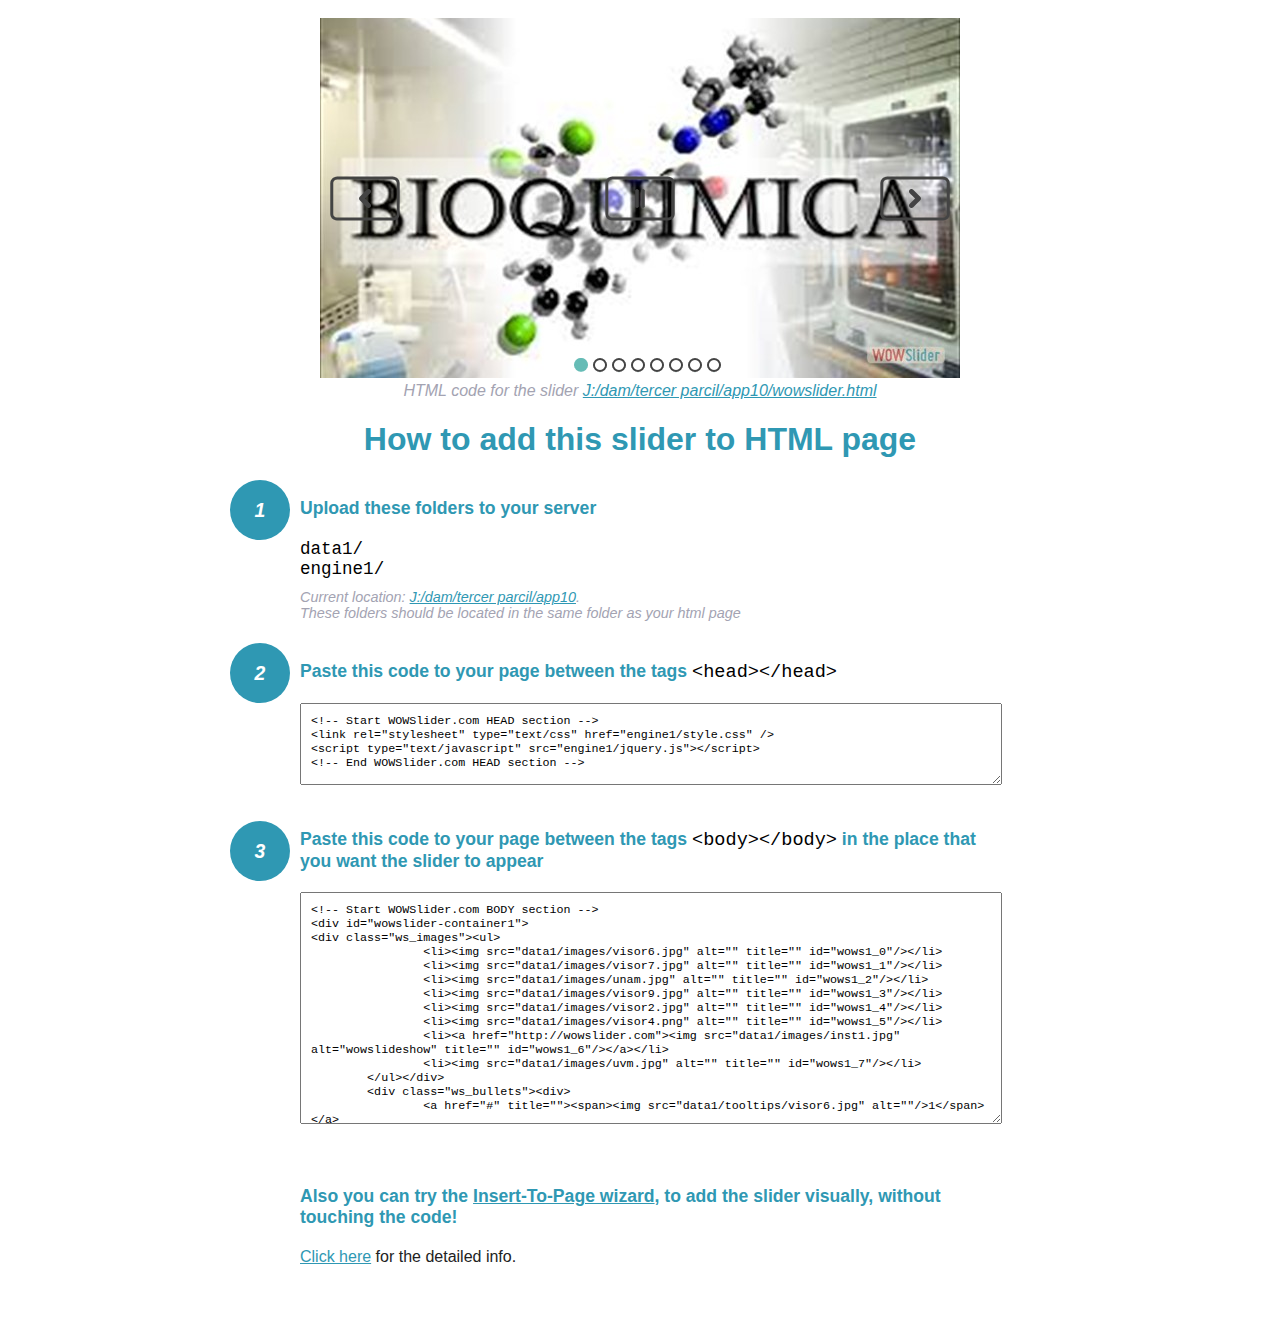
<file: wowslider-howto.html>
<!DOCTYPE html>
<html>
<head>
	<title>WOWSlider</title>
	<meta http-equiv="content-type" content="text/html; charset=utf-8" />
	<meta name="description" content="WOWSlider" />
	
	<!-- Start WOWSlider.com HEAD section --> <!-- add to the <head> of your page -->
	<link rel="stylesheet" type="text/css" href="engine1/style.css" />
	<script type="text/javascript" src="engine1/jquery.js"></script>
	<!-- End WOWSlider.com HEAD section -->


<style>
.instuction {
	font-family: sans-serif, Arial;
	display: block;
	margin: 0 auto;
	max-width: 820px;
	width: 100%;
	padding: 0 70px;
	color: #222;
	-webkit-box-sizing: border-box;
	-moz-box-sizing: border-box;
	box-sizing: border-box;
}
.instuction h1 img {
	max-width: 170px;
	vertical-align: middle;
	margin-bottom: 10px;
}
.instuction h1 {
	color: #2F98B3;
	text-align: center;
}
.instuction h2 {
	position: relative;
	font-size: 1.1em;
	color: #2F98B3;
	margin-bottom: 20px;
	margin-top: 40px;
}
.instuction h2 span.num {
	position: absolute;
	left: -70px;
	top: -18px;
	display: inline-block;
	vertical-align: middle;
	font-style: italic;
	font-size: 1.1em;
	width: 60px;
	height: 60px;
	line-height: 60px;
	text-align: center;
	background: #2F98B3;
	color: #fff;
	border-radius: 50%;
}
.instuction .mono {
	color: #000;
	font-family: monospace;
	font-size: 1.3em;
	font-weight: normal;
}
.instuction li.mono {
	font-size: 1.5em;
}

.instuction ul {
	font-size: 0.9em;
	margin-top: 0;
	padding-left: 0;
	list-style: none;
}
.instuction .note {
	color: #A3A3B2;
	font-style: italic;
	padding-top: 10px;
}
.instuction p.note {
	text-align: center;
	padding-top: 0;
	margin-top: 4px;
}
.instuction textarea {
	font-size: 0.9em;
	min-height: 60px;
	padding: 10px;
	margin: 0;
	overflow: auto;
	max-width: 100%;
	width: 100%;
}
.instuction a,
.instuction a:visited {
	color: #2F98B3;
}
</style>


</head>
<body style="margin:auto">

<br>

<!-- Start WOWSlider.com BODY section --> <!-- add to the <body> of your page -->
<div id="wowslider-container1">
<div class="ws_images"><ul>
		<li><img src="data1/images/visor6.jpg" alt="" title="" id="wows1_0"/></li>
		<li><img src="data1/images/visor7.jpg" alt="" title="" id="wows1_1"/></li>
		<li><img src="data1/images/unam.jpg" alt="" title="" id="wows1_2"/></li>
		<li><img src="data1/images/visor9.jpg" alt="" title="" id="wows1_3"/></li>
		<li><img src="data1/images/visor2.jpg" alt="" title="" id="wows1_4"/></li>
		<li><img src="data1/images/visor4.png" alt="" title="" id="wows1_5"/></li>
		<li><a href="http://wowslider.com"><img src="data1/images/inst1.jpg" alt="wowslideshow" title="" id="wows1_6"/></a></li>
		<li><img src="data1/images/uvm.jpg" alt="" title="" id="wows1_7"/></li>
	</ul></div>
	<div class="ws_bullets"><div>
		<a href="#" title=""><span><img src="data1/tooltips/visor6.jpg" alt=""/>1</span></a>
		<a href="#" title=""><span><img src="data1/tooltips/visor7.jpg" alt=""/>2</span></a>
		<a href="#" title=""><span><img src="data1/tooltips/unam.jpg" alt=""/>3</span></a>
		<a href="#" title=""><span><img src="data1/tooltips/visor9.jpg" alt=""/>4</span></a>
		<a href="#" title=""><span><img src="data1/tooltips/visor2.jpg" alt=""/>5</span></a>
		<a href="#" title=""><span><img src="data1/tooltips/visor4.png" alt=""/>6</span></a>
		<a href="#" title=""><span><img src="data1/tooltips/inst1.jpg" alt=""/>7</span></a>
		<a href="#" title=""><span><img src="data1/tooltips/uvm.jpg" alt=""/>8</span></a>
	</div></div><div class="ws_script" style="position:absolute;left:-99%"><a href="http://wowslider.net">http://wowslider.net/</a> by WOWSlider.com v8.7</div>
<div class="ws_shadow"></div>
</div>	
<script type="text/javascript" src="engine1/wowslider.js"></script>
<script type="text/javascript" src="engine1/script.js"></script>
<!-- End WOWSlider.com BODY section -->


<div class="instuction">
	<p class="note">HTML code for the slider <a href="file:///J:/dam/tercer parcil/app10/wowslider.html">J:/dam/tercer parcil/app10/wowslider.html</a></p>

	<h1>
		How to add this slider to HTML page
	</h1>

	<h2><span class="num">1</span> Upload these folders to your server</h2>
	<ul>
		<li class="mono">data1/</li>
		<li class="mono">engine1/</li>
		<li class="note">Current location: <a href="file:///J:/dam/tercer parcil/app10">J:/dam/tercer parcil/app10</a>. <br>These folders should be located in the same folder as your html page</li>
	</ul>

	<h2><span class="num">2</span> Paste this code to your page between the tags <span class="mono">&lt;head&gt;&lt;/head&gt;</span></h2>
	<textarea onclick="this.select()">&lt;!-- Start WOWSlider.com HEAD section --&gt;
&lt;link rel=&quot;stylesheet&quot; type=&quot;text/css&quot; href=&quot;engine1/style.css&quot; /&gt;
&lt;script type=&quot;text/javascript&quot; src=&quot;engine1/jquery.js&quot;&gt;&lt;/script&gt;
&lt;!-- End WOWSlider.com HEAD section --&gt;</textarea>


	<h2><span class="num" style="top: -8px;">3</span> Paste this code to your page between the tags <span class="mono">&lt;body&gt;&lt;/body&gt;</span> in the place that you want the slider to appear</h2>
	<textarea onclick="this.select()" rows="15">&lt;!-- Start WOWSlider.com BODY section --&gt;
&lt;div id=&quot;wowslider-container1&quot;&gt;
&lt;div class=&quot;ws_images&quot;&gt;&lt;ul&gt;
		&lt;li&gt;&lt;img src=&quot;data1/images/visor6.jpg&quot; alt=&quot;&quot; title=&quot;&quot; id=&quot;wows1_0&quot;/&gt;&lt;/li&gt;
		&lt;li&gt;&lt;img src=&quot;data1/images/visor7.jpg&quot; alt=&quot;&quot; title=&quot;&quot; id=&quot;wows1_1&quot;/&gt;&lt;/li&gt;
		&lt;li&gt;&lt;img src=&quot;data1/images/unam.jpg&quot; alt=&quot;&quot; title=&quot;&quot; id=&quot;wows1_2&quot;/&gt;&lt;/li&gt;
		&lt;li&gt;&lt;img src=&quot;data1/images/visor9.jpg&quot; alt=&quot;&quot; title=&quot;&quot; id=&quot;wows1_3&quot;/&gt;&lt;/li&gt;
		&lt;li&gt;&lt;img src=&quot;data1/images/visor2.jpg&quot; alt=&quot;&quot; title=&quot;&quot; id=&quot;wows1_4&quot;/&gt;&lt;/li&gt;
		&lt;li&gt;&lt;img src=&quot;data1/images/visor4.png&quot; alt=&quot;&quot; title=&quot;&quot; id=&quot;wows1_5&quot;/&gt;&lt;/li&gt;
		&lt;li&gt;&lt;a href=&quot;http://wowslider.com&quot;&gt;&lt;img src=&quot;data1/images/inst1.jpg&quot; alt=&quot;wowslideshow&quot; title=&quot;&quot; id=&quot;wows1_6&quot;/&gt;&lt;/a&gt;&lt;/li&gt;
		&lt;li&gt;&lt;img src=&quot;data1/images/uvm.jpg&quot; alt=&quot;&quot; title=&quot;&quot; id=&quot;wows1_7&quot;/&gt;&lt;/li&gt;
	&lt;/ul&gt;&lt;/div&gt;
	&lt;div class=&quot;ws_bullets&quot;&gt;&lt;div&gt;
		&lt;a href=&quot;#&quot; title=&quot;&quot;&gt;&lt;span&gt;&lt;img src=&quot;data1/tooltips/visor6.jpg&quot; alt=&quot;&quot;/&gt;1&lt;/span&gt;&lt;/a&gt;
		&lt;a href=&quot;#&quot; title=&quot;&quot;&gt;&lt;span&gt;&lt;img src=&quot;data1/tooltips/visor7.jpg&quot; alt=&quot;&quot;/&gt;2&lt;/span&gt;&lt;/a&gt;
		&lt;a href=&quot;#&quot; title=&quot;&quot;&gt;&lt;span&gt;&lt;img src=&quot;data1/tooltips/unam.jpg&quot; alt=&quot;&quot;/&gt;3&lt;/span&gt;&lt;/a&gt;
		&lt;a href=&quot;#&quot; title=&quot;&quot;&gt;&lt;span&gt;&lt;img src=&quot;data1/tooltips/visor9.jpg&quot; alt=&quot;&quot;/&gt;4&lt;/span&gt;&lt;/a&gt;
		&lt;a href=&quot;#&quot; title=&quot;&quot;&gt;&lt;span&gt;&lt;img src=&quot;data1/tooltips/visor2.jpg&quot; alt=&quot;&quot;/&gt;5&lt;/span&gt;&lt;/a&gt;
		&lt;a href=&quot;#&quot; title=&quot;&quot;&gt;&lt;span&gt;&lt;img src=&quot;data1/tooltips/visor4.png&quot; alt=&quot;&quot;/&gt;6&lt;/span&gt;&lt;/a&gt;
		&lt;a href=&quot;#&quot; title=&quot;&quot;&gt;&lt;span&gt;&lt;img src=&quot;data1/tooltips/inst1.jpg&quot; alt=&quot;&quot;/&gt;7&lt;/span&gt;&lt;/a&gt;
		&lt;a href=&quot;#&quot; title=&quot;&quot;&gt;&lt;span&gt;&lt;img src=&quot;data1/tooltips/uvm.jpg&quot; alt=&quot;&quot;/&gt;8&lt;/span&gt;&lt;/a&gt;
	&lt;/div&gt;&lt;/div&gt;&lt;div class=&quot;ws_script&quot; style=&quot;position:absolute;left:-99%&quot;&gt;&lt;a href=&quot;http://wowslider.net&quot;&gt;http://wowslider.net/&lt;/a&gt; by WOWSlider.com v8.7&lt;/div&gt;
&lt;div class=&quot;ws_shadow&quot;&gt;&lt;/div&gt;
&lt;/div&gt;	
&lt;script type=&quot;text/javascript&quot; src=&quot;engine1/wowslider.js&quot;&gt;&lt;/script&gt;
&lt;script type=&quot;text/javascript&quot; src=&quot;engine1/script.js&quot;&gt;&lt;/script&gt;
&lt;!-- End WOWSlider.com BODY section --&gt;</textarea>

<br><br>
<h2>Also you can try the <a href="http://wowslider.com/help/add-wowslider-to-page-2.html" target="_blank">Insert-To-Page wizard</a>, to add the slider visually, without touching the code!</h2>
<p>
	<a href="http://wowslider.com/help/add-wowslider-to-page-2.html" target="_blank">Click here</a> for the detailed info.
</p>
</div>

<br><br>
</body>
</html>
</file>
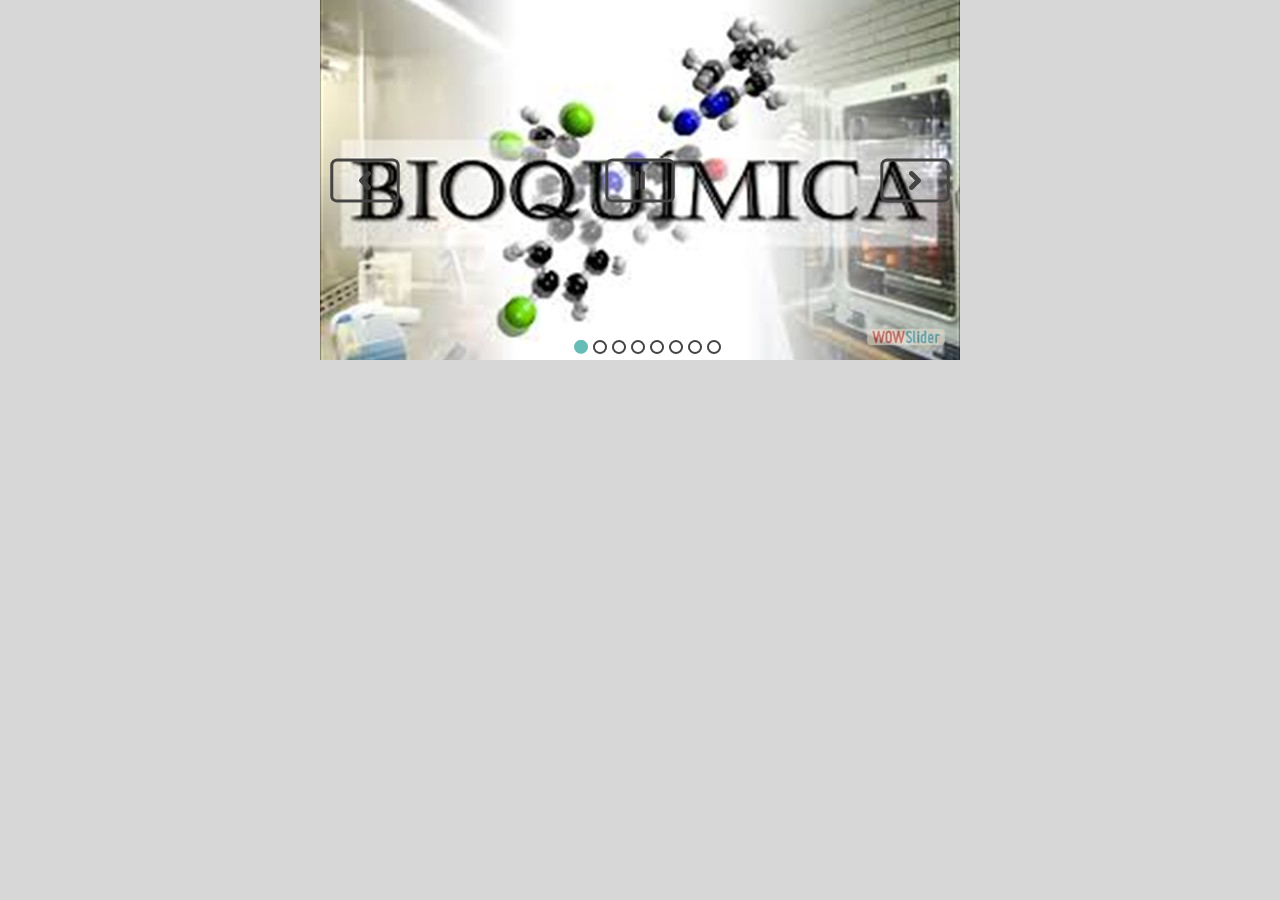
<file: wowslider.html>
<!DOCTYPE html>
<html>
<head>
	<title>Visor1</title>
	<meta http-equiv="content-type" content="text/html; charset=utf-8" />
	<meta name="description" content="Made with WOW Slider - Create beautiful, responsive image sliders in a few clicks. Awesome skins and animations. Http://wowslider.net/" />
	
	<!-- Start WOWSlider.com HEAD section --> <!-- add to the <head> of your page -->
	<link rel="stylesheet" type="text/css" href="engine1/style.css" />
	<script type="text/javascript" src="engine1/jquery.js"></script>
	<!-- End WOWSlider.com HEAD section -->

</head>
<body style="background-color:#d7d7d7;margin:auto">
	
	<!-- Start WOWSlider.com BODY section --> <!-- add to the <body> of your page -->
	<div id="wowslider-container1">
	<div class="ws_images"><ul>
		<li><img src="data1/images/visor6.jpg" alt="" title="" id="wows1_0"/></li>
		<li><img src="data1/images/visor7.jpg" alt="" title="" id="wows1_1"/></li>
		<li><img src="data1/images/unam.jpg" alt="" title="" id="wows1_2"/></li>
		<li><img src="data1/images/visor9.jpg" alt="" title="" id="wows1_3"/></li>
		<li><img src="data1/images/visor2.jpg" alt="" title="" id="wows1_4"/></li>
		<li><img src="data1/images/visor4.png" alt="" title="" id="wows1_5"/></li>
		<li><a href="http://wowslider.com"><img src="data1/images/inst1.jpg" alt="wowslideshow" title="" id="wows1_6"/></a></li>
		<li><img src="data1/images/uvm.jpg" alt="" title="" id="wows1_7"/></li>
	</ul></div>
	<div class="ws_bullets"><div>
		<a href="#" title=""><span><img src="data1/tooltips/visor6.jpg" alt=""/>1</span></a>
		<a href="#" title=""><span><img src="data1/tooltips/visor7.jpg" alt=""/>2</span></a>
		<a href="#" title=""><span><img src="data1/tooltips/unam.jpg" alt=""/>3</span></a>
		<a href="#" title=""><span><img src="data1/tooltips/visor9.jpg" alt=""/>4</span></a>
		<a href="#" title=""><span><img src="data1/tooltips/visor2.jpg" alt=""/>5</span></a>
		<a href="#" title=""><span><img src="data1/tooltips/visor4.png" alt=""/>6</span></a>
		<a href="#" title=""><span><img src="data1/tooltips/inst1.jpg" alt=""/>7</span></a>
		<a href="#" title=""><span><img src="data1/tooltips/uvm.jpg" alt=""/>8</span></a>
	</div></div><div class="ws_script" style="position:absolute;left:-99%"><a href="http://wowslider.net">http://wowslider.net/</a> by WOWSlider.com v8.7</div>
	<div class="ws_shadow"></div>
	</div>	
	<script type="text/javascript" src="engine1/wowslider.js"></script>
	<script type="text/javascript" src="engine1/script.js"></script>
	<!-- End WOWSlider.com BODY section -->

</body>
</html>
</file>
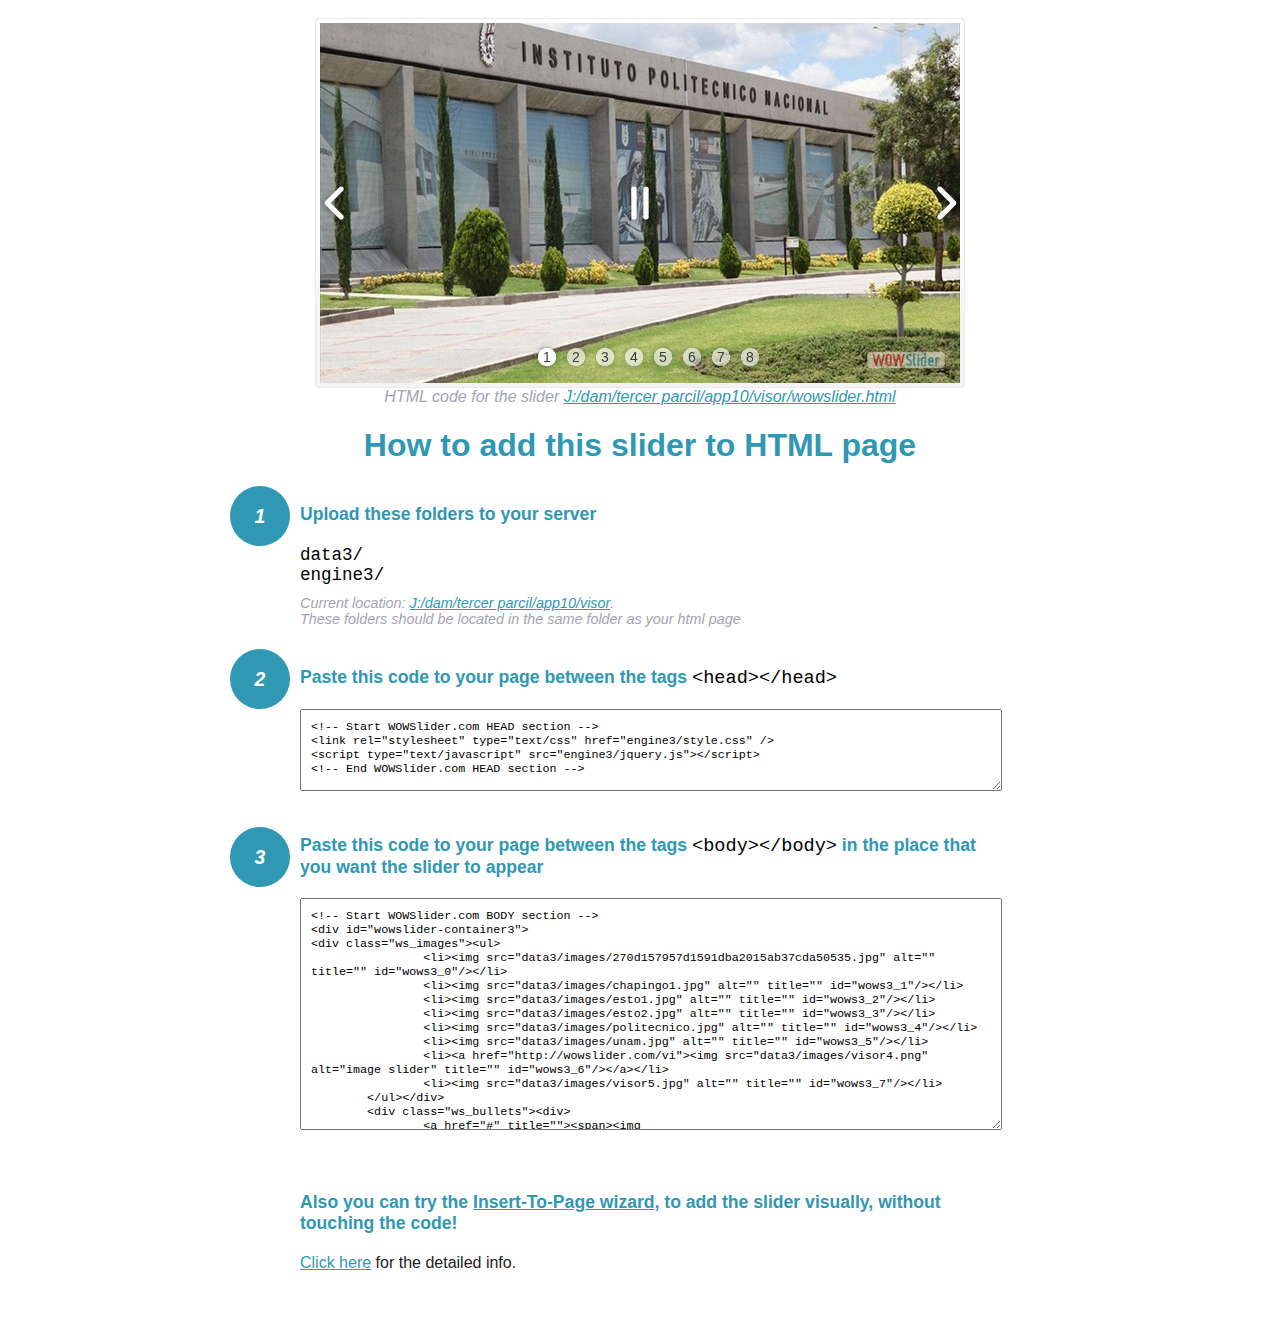
<file: visor/wowslider-howto.html>
<!DOCTYPE html>
<html>
<head>
	<title>WOWSlider</title>
	<meta http-equiv="content-type" content="text/html; charset=utf-8" />
	<meta name="description" content="WOWSlider" />
	
	<!-- Start WOWSlider.com HEAD section --> <!-- add to the <head> of your page -->
	<link rel="stylesheet" type="text/css" href="engine3/style.css" />
	<script type="text/javascript" src="engine3/jquery.js"></script>
	<!-- End WOWSlider.com HEAD section -->


<style>
.instuction {
	font-family: sans-serif, Arial;
	display: block;
	margin: 0 auto;
	max-width: 820px;
	width: 100%;
	padding: 0 70px;
	color: #222;
	-webkit-box-sizing: border-box;
	-moz-box-sizing: border-box;
	box-sizing: border-box;
}
.instuction h1 img {
	max-width: 170px;
	vertical-align: middle;
	margin-bottom: 10px;
}
.instuction h1 {
	color: #2F98B3;
	text-align: center;
}
.instuction h2 {
	position: relative;
	font-size: 1.1em;
	color: #2F98B3;
	margin-bottom: 20px;
	margin-top: 40px;
}
.instuction h2 span.num {
	position: absolute;
	left: -70px;
	top: -18px;
	display: inline-block;
	vertical-align: middle;
	font-style: italic;
	font-size: 1.1em;
	width: 60px;
	height: 60px;
	line-height: 60px;
	text-align: center;
	background: #2F98B3;
	color: #fff;
	border-radius: 50%;
}
.instuction .mono {
	color: #000;
	font-family: monospace;
	font-size: 1.3em;
	font-weight: normal;
}
.instuction li.mono {
	font-size: 1.5em;
}

.instuction ul {
	font-size: 0.9em;
	margin-top: 0;
	padding-left: 0;
	list-style: none;
}
.instuction .note {
	color: #A3A3B2;
	font-style: italic;
	padding-top: 10px;
}
.instuction p.note {
	text-align: center;
	padding-top: 0;
	margin-top: 4px;
}
.instuction textarea {
	font-size: 0.9em;
	min-height: 60px;
	padding: 10px;
	margin: 0;
	overflow: auto;
	max-width: 100%;
	width: 100%;
}
.instuction a,
.instuction a:visited {
	color: #2F98B3;
}
</style>


</head>
<body style="margin:auto">

<br>

<!-- Start WOWSlider.com BODY section --> <!-- add to the <body> of your page -->
<div id="wowslider-container3">
<div class="ws_images"><ul>
		<li><img src="data3/images/270d157957d1591dba2015ab37cda50535.jpg" alt="" title="" id="wows3_0"/></li>
		<li><img src="data3/images/chapingo1.jpg" alt="" title="" id="wows3_1"/></li>
		<li><img src="data3/images/esto1.jpg" alt="" title="" id="wows3_2"/></li>
		<li><img src="data3/images/esto2.jpg" alt="" title="" id="wows3_3"/></li>
		<li><img src="data3/images/politecnico.jpg" alt="" title="" id="wows3_4"/></li>
		<li><img src="data3/images/unam.jpg" alt="" title="" id="wows3_5"/></li>
		<li><a href="http://wowslider.com/vi"><img src="data3/images/visor4.png" alt="image slider" title="" id="wows3_6"/></a></li>
		<li><img src="data3/images/visor5.jpg" alt="" title="" id="wows3_7"/></li>
	</ul></div>
	<div class="ws_bullets"><div>
		<a href="#" title=""><span><img src="data3/tooltips/270d157957d1591dba2015ab37cda50535.jpg" alt=""/>1</span></a>
		<a href="#" title=""><span><img src="data3/tooltips/chapingo1.jpg" alt=""/>2</span></a>
		<a href="#" title=""><span><img src="data3/tooltips/esto1.jpg" alt=""/>3</span></a>
		<a href="#" title=""><span><img src="data3/tooltips/esto2.jpg" alt=""/>4</span></a>
		<a href="#" title=""><span><img src="data3/tooltips/politecnico.jpg" alt=""/>5</span></a>
		<a href="#" title=""><span><img src="data3/tooltips/unam.jpg" alt=""/>6</span></a>
		<a href="#" title=""><span><img src="data3/tooltips/visor4.png" alt=""/>7</span></a>
		<a href="#" title=""><span><img src="data3/tooltips/visor5.jpg" alt=""/>8</span></a>
	</div></div><div class="ws_script" style="position:absolute;left:-99%"><a href="http://wowslider.com/vi">cssslider</a> by WOWSlider.com v8.7</div>
<div class="ws_shadow"></div>
</div>	
<script type="text/javascript" src="engine3/wowslider.js"></script>
<script type="text/javascript" src="engine3/script.js"></script>
<!-- End WOWSlider.com BODY section -->


<div class="instuction">
	<p class="note">HTML code for the slider <a href="file:///J:/dam/tercer parcil/app10/visor/wowslider.html">J:/dam/tercer parcil/app10/visor/wowslider.html</a></p>

	<h1>
		How to add this slider to HTML page
	</h1>

	<h2><span class="num">1</span> Upload these folders to your server</h2>
	<ul>
		<li class="mono">data3/</li>
		<li class="mono">engine3/</li>
		<li class="note">Current location: <a href="file:///J:/dam/tercer parcil/app10/visor">J:/dam/tercer parcil/app10/visor</a>. <br>These folders should be located in the same folder as your html page</li>
	</ul>

	<h2><span class="num">2</span> Paste this code to your page between the tags <span class="mono">&lt;head&gt;&lt;/head&gt;</span></h2>
	<textarea onclick="this.select()">&lt;!-- Start WOWSlider.com HEAD section --&gt;
&lt;link rel=&quot;stylesheet&quot; type=&quot;text/css&quot; href=&quot;engine3/style.css&quot; /&gt;
&lt;script type=&quot;text/javascript&quot; src=&quot;engine3/jquery.js&quot;&gt;&lt;/script&gt;
&lt;!-- End WOWSlider.com HEAD section --&gt;</textarea>


	<h2><span class="num" style="top: -8px;">3</span> Paste this code to your page between the tags <span class="mono">&lt;body&gt;&lt;/body&gt;</span> in the place that you want the slider to appear</h2>
	<textarea onclick="this.select()" rows="15">&lt;!-- Start WOWSlider.com BODY section --&gt;
&lt;div id=&quot;wowslider-container3&quot;&gt;
&lt;div class=&quot;ws_images&quot;&gt;&lt;ul&gt;
		&lt;li&gt;&lt;img src=&quot;data3/images/270d157957d1591dba2015ab37cda50535.jpg&quot; alt=&quot;&quot; title=&quot;&quot; id=&quot;wows3_0&quot;/&gt;&lt;/li&gt;
		&lt;li&gt;&lt;img src=&quot;data3/images/chapingo1.jpg&quot; alt=&quot;&quot; title=&quot;&quot; id=&quot;wows3_1&quot;/&gt;&lt;/li&gt;
		&lt;li&gt;&lt;img src=&quot;data3/images/esto1.jpg&quot; alt=&quot;&quot; title=&quot;&quot; id=&quot;wows3_2&quot;/&gt;&lt;/li&gt;
		&lt;li&gt;&lt;img src=&quot;data3/images/esto2.jpg&quot; alt=&quot;&quot; title=&quot;&quot; id=&quot;wows3_3&quot;/&gt;&lt;/li&gt;
		&lt;li&gt;&lt;img src=&quot;data3/images/politecnico.jpg&quot; alt=&quot;&quot; title=&quot;&quot; id=&quot;wows3_4&quot;/&gt;&lt;/li&gt;
		&lt;li&gt;&lt;img src=&quot;data3/images/unam.jpg&quot; alt=&quot;&quot; title=&quot;&quot; id=&quot;wows3_5&quot;/&gt;&lt;/li&gt;
		&lt;li&gt;&lt;a href=&quot;http://wowslider.com/vi&quot;&gt;&lt;img src=&quot;data3/images/visor4.png&quot; alt=&quot;image slider&quot; title=&quot;&quot; id=&quot;wows3_6&quot;/&gt;&lt;/a&gt;&lt;/li&gt;
		&lt;li&gt;&lt;img src=&quot;data3/images/visor5.jpg&quot; alt=&quot;&quot; title=&quot;&quot; id=&quot;wows3_7&quot;/&gt;&lt;/li&gt;
	&lt;/ul&gt;&lt;/div&gt;
	&lt;div class=&quot;ws_bullets&quot;&gt;&lt;div&gt;
		&lt;a href=&quot;#&quot; title=&quot;&quot;&gt;&lt;span&gt;&lt;img src=&quot;data3/tooltips/270d157957d1591dba2015ab37cda50535.jpg&quot; alt=&quot;&quot;/&gt;1&lt;/span&gt;&lt;/a&gt;
		&lt;a href=&quot;#&quot; title=&quot;&quot;&gt;&lt;span&gt;&lt;img src=&quot;data3/tooltips/chapingo1.jpg&quot; alt=&quot;&quot;/&gt;2&lt;/span&gt;&lt;/a&gt;
		&lt;a href=&quot;#&quot; title=&quot;&quot;&gt;&lt;span&gt;&lt;img src=&quot;data3/tooltips/esto1.jpg&quot; alt=&quot;&quot;/&gt;3&lt;/span&gt;&lt;/a&gt;
		&lt;a href=&quot;#&quot; title=&quot;&quot;&gt;&lt;span&gt;&lt;img src=&quot;data3/tooltips/esto2.jpg&quot; alt=&quot;&quot;/&gt;4&lt;/span&gt;&lt;/a&gt;
		&lt;a href=&quot;#&quot; title=&quot;&quot;&gt;&lt;span&gt;&lt;img src=&quot;data3/tooltips/politecnico.jpg&quot; alt=&quot;&quot;/&gt;5&lt;/span&gt;&lt;/a&gt;
		&lt;a href=&quot;#&quot; title=&quot;&quot;&gt;&lt;span&gt;&lt;img src=&quot;data3/tooltips/unam.jpg&quot; alt=&quot;&quot;/&gt;6&lt;/span&gt;&lt;/a&gt;
		&lt;a href=&quot;#&quot; title=&quot;&quot;&gt;&lt;span&gt;&lt;img src=&quot;data3/tooltips/visor4.png&quot; alt=&quot;&quot;/&gt;7&lt;/span&gt;&lt;/a&gt;
		&lt;a href=&quot;#&quot; title=&quot;&quot;&gt;&lt;span&gt;&lt;img src=&quot;data3/tooltips/visor5.jpg&quot; alt=&quot;&quot;/&gt;8&lt;/span&gt;&lt;/a&gt;
	&lt;/div&gt;&lt;/div&gt;&lt;div class=&quot;ws_script&quot; style=&quot;position:absolute;left:-99%&quot;&gt;&lt;a href=&quot;http://wowslider.com/vi&quot;&gt;cssslider&lt;/a&gt; by WOWSlider.com v8.7&lt;/div&gt;
&lt;div class=&quot;ws_shadow&quot;&gt;&lt;/div&gt;
&lt;/div&gt;	
&lt;script type=&quot;text/javascript&quot; src=&quot;engine3/wowslider.js&quot;&gt;&lt;/script&gt;
&lt;script type=&quot;text/javascript&quot; src=&quot;engine3/script.js&quot;&gt;&lt;/script&gt;
&lt;!-- End WOWSlider.com BODY section --&gt;</textarea>

<br><br>
<h2>Also you can try the <a href="http://wowslider.com/help/add-wowslider-to-page-2.html" target="_blank">Insert-To-Page wizard</a>, to add the slider visually, without touching the code!</h2>
<p>
	<a href="http://wowslider.com/help/add-wowslider-to-page-2.html" target="_blank">Click here</a> for the detailed info.
</p>
</div>

<br><br>
</body>
</html>
</file>
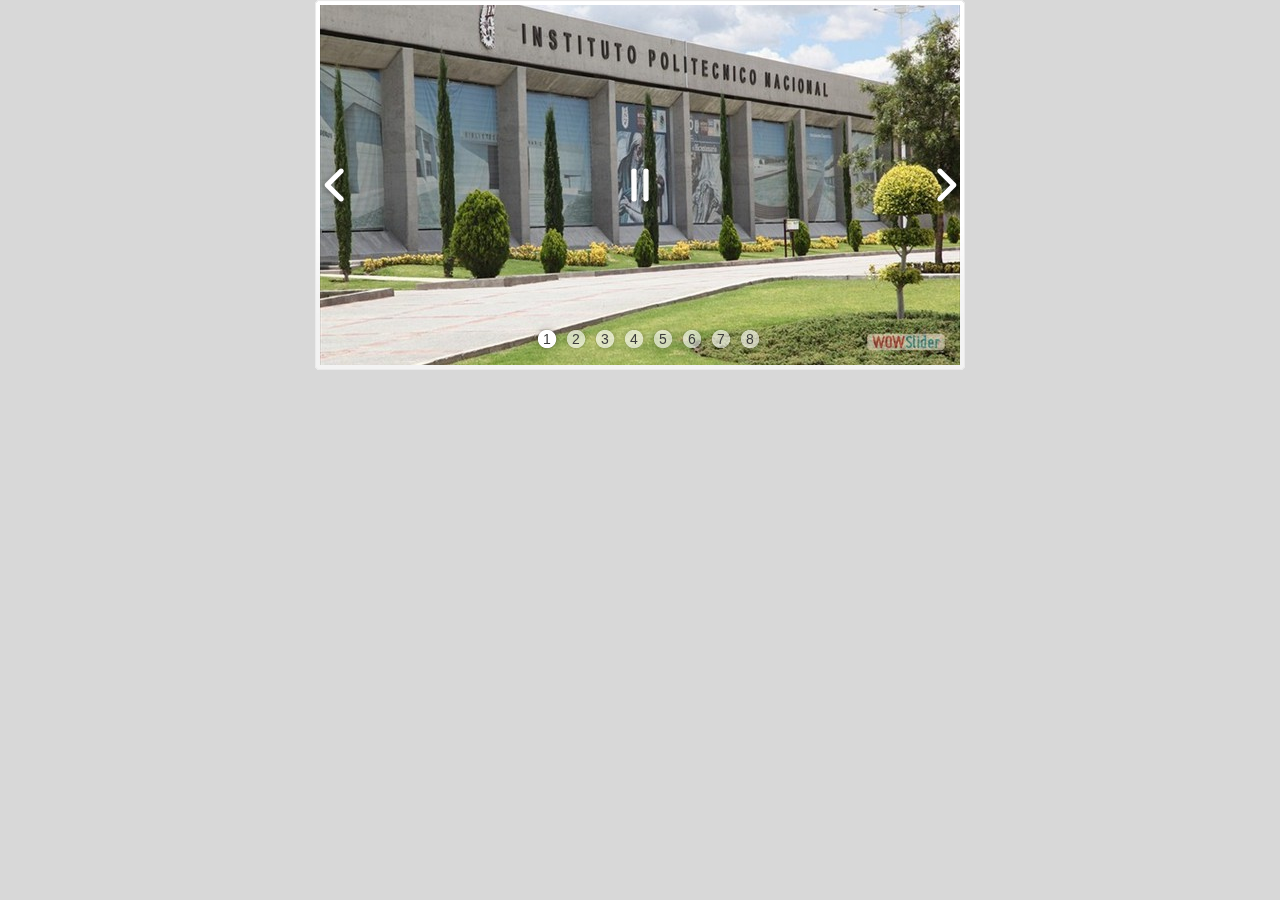
<file: visor/wowslider.html>
<!DOCTYPE html>
<html>
<head>
	<title>Visor3</title>
	<meta http-equiv="content-type" content="text/html; charset=utf-8" />
	<meta name="description" content="Made with WOW Slider - Create beautiful, responsive image sliders in a few clicks. Awesome skins and animations. Cssslider" />
	
	<!-- Start WOWSlider.com HEAD section --> <!-- add to the <head> of your page -->
	<link rel="stylesheet" type="text/css" href="engine3/style.css" />
	<script type="text/javascript" src="engine3/jquery.js"></script>
	<!-- End WOWSlider.com HEAD section -->

</head>
<body style="background-color:#d8d8d8;margin:auto">
	
	<!-- Start WOWSlider.com BODY section --> <!-- add to the <body> of your page -->
	<div id="wowslider-container3">
	<div class="ws_images"><ul>
		<li><img src="data3/images/270d157957d1591dba2015ab37cda50535.jpg" alt="" title="" id="wows3_0"/></li>
		<li><img src="data3/images/chapingo1.jpg" alt="" title="" id="wows3_1"/></li>
		<li><img src="data3/images/esto1.jpg" alt="" title="" id="wows3_2"/></li>
		<li><img src="data3/images/esto2.jpg" alt="" title="" id="wows3_3"/></li>
		<li><img src="data3/images/politecnico.jpg" alt="" title="" id="wows3_4"/></li>
		<li><img src="data3/images/unam.jpg" alt="" title="" id="wows3_5"/></li>
		<li><a href="http://wowslider.com/vi"><img src="data3/images/visor4.png" alt="image slider" title="" id="wows3_6"/></a></li>
		<li><img src="data3/images/visor5.jpg" alt="" title="" id="wows3_7"/></li>
	</ul></div>
	<div class="ws_bullets"><div>
		<a href="#" title=""><span><img src="data3/tooltips/270d157957d1591dba2015ab37cda50535.jpg" alt=""/>1</span></a>
		<a href="#" title=""><span><img src="data3/tooltips/chapingo1.jpg" alt=""/>2</span></a>
		<a href="#" title=""><span><img src="data3/tooltips/esto1.jpg" alt=""/>3</span></a>
		<a href="#" title=""><span><img src="data3/tooltips/esto2.jpg" alt=""/>4</span></a>
		<a href="#" title=""><span><img src="data3/tooltips/politecnico.jpg" alt=""/>5</span></a>
		<a href="#" title=""><span><img src="data3/tooltips/unam.jpg" alt=""/>6</span></a>
		<a href="#" title=""><span><img src="data3/tooltips/visor4.png" alt=""/>7</span></a>
		<a href="#" title=""><span><img src="data3/tooltips/visor5.jpg" alt=""/>8</span></a>
	</div></div><div class="ws_script" style="position:absolute;left:-99%"><a href="http://wowslider.com/vi">cssslider</a> by WOWSlider.com v8.7</div>
	<div class="ws_shadow"></div>
	</div>	
	<script type="text/javascript" src="engine3/wowslider.js"></script>
	<script type="text/javascript" src="engine3/script.js"></script>
	<!-- End WOWSlider.com BODY section -->

</body>
</html>
</file>
<file: engine1/style.css>
/*
 *	generated by WOW Slider 8.7
 *	template Contour
 */
@import url(https://fonts.googleapis.com/css?family=Archivo+Narrow&subset=latin,latin-ext);
#wowslider-container1 { 
	display: table;
	zoom: 1; 
	position: relative;
	width: 100%;
	max-width: 640px;
	max-height:360px;
	margin:0px auto 0px;
	z-index:90;
	text-align:left; /* reset align=center */
	font-size: 10px;
	text-shadow: none; /* fix some user styles */

	/* reset box-sizing (to boostrap friendly) */
	-webkit-box-sizing: content-box;
	-moz-box-sizing: content-box;
	box-sizing: content-box; 
}
* html #wowslider-container1{ width:640px }
#wowslider-container1 .ws_images ul{
	position:relative;
	width: 10000%; 
	height:100%;
	left:0;
	list-style:none;
	margin:0;
	padding:0;
	border-spacing:0;
	overflow: visible;
	/*table-layout:fixed;*/
}
#wowslider-container1 .ws_images ul li{
	position: relative;
	width:1%;
	height:100%;
	line-height:0; /*opera*/
	overflow: hidden;
	float:left;
	/*font-size:0;*/
	padding:0 0 0 0 !important;
	margin:0 0 0 0 !important;
}

#wowslider-container1 .ws_images{
	position: relative;
	left:0;
	top:0;
	height:100%;
	max-height:360px;
	max-width: 640px;
	vertical-align: top;
	border:none;
	overflow: hidden;
}
#wowslider-container1 .ws_images ul a{
	width:100%;
	height:100%;
	max-height:360px;
	display:block;
	color:transparent;
}
#wowslider-container1 img{
	max-width: none !important;
}
#wowslider-container1 .ws_images .ws_list img,
#wowslider-container1 .ws_images > div > img{
	width:100%;
	border:none 0;
	max-width: none;
	padding:0;
	margin:0;
}
#wowslider-container1 .ws_images > div > img {
	max-height:360px;
}

#wowslider-container1 .ws_images iframe {
	position: absolute;
	z-index: -1;
}

#wowslider-container1 .ws-title > div {
	display: inline-block !important;
}

#wowslider-container1 a{ 
	text-decoration: none; 
	outline: none; 
	border: none; 
}

#wowslider-container1  .ws_bullets { 
	float: left;
	position:absolute;
	z-index:70;
}
#wowslider-container1  .ws_bullets div{
	position:relative;
	float:left;
	font-size: 0px;
}
/* compatibility with Joomla styles */
#wowslider-container1  .ws_bullets a {
	line-height: 0;
}

#wowslider-container1  .ws_script{
	display:none;
}
#wowslider-container1 sound, 
#wowslider-container1 object{
	position:absolute;
}

/* prevent some of users reset styles */
#wowslider-container1 .ws_effect {
	position: static;
	width: 100%;
	height: 100%;
}

#wowslider-container1 .ws_photoItem {
	border: 2em solid #fff;
	margin-left: -2em;
	margin-top: -2em;
}
#wowslider-container1 .ws_cube_side {
	background: #A6A5A9;
}


#wowslider-container1.ws_gestures {
	cursor: -webkit-grab;
	cursor: -moz-grab;
	cursor: url("[data-uri]"), move;
}
#wowslider-container1.ws_gestures.ws_grabbing {
	cursor: -webkit-grabbing;
	cursor: -moz-grabbing;
	cursor: url("[data-uri]"), move;
}

/* hide controls when video start play */
#wowslider-container1.ws_video_playing .ws_bullets,
#wowslider-container1.ws_video_playing .ws_fullscreen,
#wowslider-container1.ws_video_playing .ws_next,
#wowslider-container1.ws_video_playing .ws_prev {
	display: none;
}


/* youtube/vimeo buttons */
#wowslider-container1 .ws_video_btn {
	position: absolute;
	display: none;
	cursor: pointer;
	top: 0;
	left: 0;
	width: 100%;
	height: 100%;
	z-index: 55;
}
#wowslider-container1 .ws_video_btn.ws_youtube,
#wowslider-container1 .ws_video_btn.ws_vimeo {
	display: block;
}
#wowslider-container1 .ws_video_btn div {
	position: absolute;
	background-image: url(./playvideo.png);
	background-size: 200%;
	top: 50%;
	left: 50%;
	width: 7em;
	height: 5em;
	margin-left: -3.5em;
	margin-top: -2.5em;
}
#wowslider-container1 .ws_video_btn.ws_youtube div {
	background-position: 0 0;
}
#wowslider-container1 .ws_video_btn.ws_youtube:hover div {
	background-position: 100% 0;
}
#wowslider-container1 .ws_video_btn.ws_vimeo div {
	background-position: 0 100%;
}
#wowslider-container1 .ws_video_btn.ws_vimeo:hover div {
	background-position: 100% 100%;
}

#wowslider-container1 .ws_playpause.ws_hide {
	display: none !important;
}
#wowslider-container1  .ws_bullets { 
	padding: 5px; 
}
#wowslider-container1 .ws_bullets a { 
	width: 14px;
	height: 15px;
	background-image: url(./bullet.png);
	float: left; 
	text-indent: -4000px; 
	position:relative;
	margin-left:5px;
	color:transparent;
	background-size: 100%;
}
#wowslider-container1 .ws_bullets a:hover, #wowslider-container1 .ws_bullets a.ws_selbull{
	background-position: 0 100%;
}
#wowslider-container1 a.ws_next, #wowslider-container1 a.ws_prev {
	position:absolute;
	top:50%;
	margin-top:-2.2em;
	z-index:60;
	width: 7.0em;	
	height: 4.5em;
	background-image: url(./arrows.png);
	background-size: 200%;
}
#wowslider-container1 a.ws_next{
	background-position: 100% 0; 
	right:10px;
}
#wowslider-container1 a.ws_prev {
	background-position: 0 0;
	left:10px;
}
#wowslider-container1 a.ws_next:hover{
	background-position: 100% 100%;
}
#wowslider-container1 a.ws_prev:hover {
	background-position: 0 100%; 
}

/*playpause*/
#wowslider-container1 .ws_playpause {
    width: 7.0em;
    height: 4.5em;
    position: absolute;
    top: 50%;
    left: 50%;
    margin-left: -3.5em;
    margin-top: -2.2em;
    z-index: 59;
	background-size: 100%;
}

#wowslider-container1 .ws_pause {
    background-image: url(./pause.png);
}

#wowslider-container1 .ws_play {
    background-image: url(./play.png);
}

#wowslider-container1 .ws_pause,
#wowslider-container1 .ws_play,
#wowslider-container1 a.ws_next,
#wowslider-container1 a.ws_prev {
	-webkit-transition: opacity .3s ease;
	-moz-transition: opacity .3s ease;
	-ms-transition: opacity .3s ease;
	-o-transition: opacity .3s ease;
	transition: opacity .3s ease;
}

#wowslider-container1 .ws_pause:hover, #wowslider-container1 .ws_play:hover {
    background-position: 100% 100% !important;
}/* bottom centert */
#wowslider-container1  .ws_bullets {
    bottom: 0px;
	left: 50%;
}
#wowslider-container1  .ws_bullets div{
	left:-50%;
}

#wowslider-container1 .ws-title{
	position:absolute;
	display:block;
	font: 2.3em 'Archivo Narrow', Arial, Helvetica, sans-serif;
	bottom: 1.5em;
	left: 0.5em;
	margin-right:1em;
	color:#444444;	
	z-index: 50;
	font-weight:bold;
	line-height: 1em;
	text-transform: uppercase;
}
#wowslider-container1 .ws-title div,#wowslider-container1 .ws-title span{
	display:inline-block;
	background: none;
	padding:0.4em;
	border:3px solid #444444;
	border-radius:3px;
	-moz-border-radius:3px;
	-webkit-border-radius:3px;
}
#wowslider-container1 .ws-title div{
	display:block;
	margin-top:0.3em;
	font-size: 0.696em;
	line-height: 1.3em;	
}

#wowslider-container1 .ws-title:hover span{
	color: #ffffff;
	background-color:#66bcb6;
	border:3px solid #66bcb6;
}
#wowslider-container1 .ws-title:hover div{
	color: #ffffff;
	background-color:#66bcb6;
	border:3px solid #66bcb6;
}  #wowslider-container1 .ws_images > ul{
	animation: wsBasic 32s infinite;
	-moz-animation: wsBasic 32s infinite;
	-webkit-animation: wsBasic 32s infinite;
}
@keyframes wsBasic{0%{left:-0%} 6.25%{left:-0%} 12.5%{left:-100%} 18.75%{left:-100%} 25%{left:-200%} 31.25%{left:-200%} 37.5%{left:-300%} 43.75%{left:-300%} 50%{left:-400%} 56.25%{left:-400%} 62.5%{left:-500%} 68.75%{left:-500%} 75%{left:-600%} 81.25%{left:-600%} 87.5%{left:-700%} 93.75%{left:-700%} }
@-moz-keyframes wsBasic{0%{left:-0%} 6.25%{left:-0%} 12.5%{left:-100%} 18.75%{left:-100%} 25%{left:-200%} 31.25%{left:-200%} 37.5%{left:-300%} 43.75%{left:-300%} 50%{left:-400%} 56.25%{left:-400%} 62.5%{left:-500%} 68.75%{left:-500%} 75%{left:-600%} 81.25%{left:-600%} 87.5%{left:-700%} 93.75%{left:-700%} }
@-webkit-keyframes wsBasic{0%{left:-0%} 6.25%{left:-0%} 12.5%{left:-100%} 18.75%{left:-100%} 25%{left:-200%} 31.25%{left:-200%} 37.5%{left:-300%} 43.75%{left:-300%} 50%{left:-400%} 56.25%{left:-400%} 62.5%{left:-500%} 68.75%{left:-500%} 75%{left:-600%} 81.25%{left:-600%} 87.5%{left:-700%} 93.75%{left:-700%} }

#wowslider-container1 .ws_bullets  a img{
	text-indent:0;
	display:block;
	bottom:20px;
	left:-43px;
	visibility:hidden;
	position:absolute;
    border: 3px solid #66bcb6;
	max-width:none;
}
#wowslider-container1 .ws_bullets a:hover img{
	visibility:visible;
}

#wowslider-container1 .ws_bulframe div div{
	height:48px;
	overflow:visible;
	position:relative;
}
#wowslider-container1 .ws_bulframe div {
	left:0;
	overflow:hidden;
	position:relative;
	width:85px;
	background-color:#66bcb6;
}
#wowslider-container1  .ws_bullets .ws_bulframe{
	display:none;
	bottom:20px;
	overflow:visible;
	position:absolute;
	cursor:pointer;
    border: 3px solid #66bcb6;
}
#wowslider-container1 .ws_bulframe span{
	display:block;
	position:absolute;
	bottom:-9px;
	margin-left:-1px;
	left:43px;
	background:url(./triangle.png);
	width:11px;
	height:6px;
}#wowslider-container1 .ws_bulframe div div{
	height: auto;
}

@media all and (max-width:760px) {
	#wowslider-container1 .ws_fullscreen {
		display: block;
	}
}
@media all and (max-width:400px){
	#wowslider-container1 .ws_controls,
	#wowslider-container1 .ws_bullets,
	#wowslider-container1 .ws_thumbs{
		display: none
	}
}
</file>
<file: visor/engine3/style.css>
/*
 *	generated by WOW Slider 8.7
 *	template Numeric
 */

#wowslider-container3 { 
	display: table;
	zoom: 1; 
	position: relative;
	width: 100%;
	max-width: 640px;
	max-height:360px;
	margin:5px auto 5px;
	z-index:90;
	text-align:left; /* reset align=center */
	font-size: 10px;
	text-shadow: none; /* fix some user styles */

	/* reset box-sizing (to boostrap friendly) */
	-webkit-box-sizing: content-box;
	-moz-box-sizing: content-box;
	box-sizing: content-box; 
}
* html #wowslider-container3{ width:640px }
#wowslider-container3 .ws_images ul{
	position:relative;
	width: 10000%; 
	height:100%;
	left:0;
	list-style:none;
	margin:0;
	padding:0;
	border-spacing:0;
	overflow: visible;
	/*table-layout:fixed;*/
}
#wowslider-container3 .ws_images ul li{
	position: relative;
	width:1%;
	height:100%;
	line-height:0; /*opera*/
	overflow: hidden;
	float:left;
	/*font-size:0;*/
	padding:0 0 0 0 !important;
	margin:0 0 0 0 !important;
}

#wowslider-container3 .ws_images{
	position: relative;
	left:0;
	top:0;
	height:100%;
	max-height:360px;
	max-width: 640px;
	vertical-align: top;
	border:none;
	overflow: hidden;
}
#wowslider-container3 .ws_images ul a{
	width:100%;
	height:100%;
	max-height:360px;
	display:block;
	color:transparent;
}
#wowslider-container3 img{
	max-width: none !important;
}
#wowslider-container3 .ws_images .ws_list img,
#wowslider-container3 .ws_images > div > img{
	width:100%;
	border:none 0;
	max-width: none;
	padding:0;
	margin:0;
}
#wowslider-container3 .ws_images > div > img {
	max-height:360px;
}

#wowslider-container3 .ws_images iframe {
	position: absolute;
	z-index: -1;
}

#wowslider-container3 .ws-title > div {
	display: inline-block !important;
}

#wowslider-container3 a{ 
	text-decoration: none; 
	outline: none; 
	border: none; 
}

#wowslider-container3  .ws_bullets { 
	float: left;
	position:absolute;
	z-index:70;
}
#wowslider-container3  .ws_bullets div{
	position:relative;
	float:left;
	font-size: 0px;
}
/* compatibility with Joomla styles */
#wowslider-container3  .ws_bullets a {
	line-height: 0;
}

#wowslider-container3  .ws_script{
	display:none;
}
#wowslider-container3 sound, 
#wowslider-container3 object{
	position:absolute;
}

/* prevent some of users reset styles */
#wowslider-container3 .ws_effect {
	position: static;
	width: 100%;
	height: 100%;
}

#wowslider-container3 .ws_photoItem {
	border: 2em solid #fff;
	margin-left: -2em;
	margin-top: -2em;
}
#wowslider-container3 .ws_cube_side {
	background: #A6A5A9;
}


#wowslider-container3.ws_gestures {
	cursor: -webkit-grab;
	cursor: -moz-grab;
	cursor: url("[data-uri]"), move;
}
#wowslider-container3.ws_gestures.ws_grabbing {
	cursor: -webkit-grabbing;
	cursor: -moz-grabbing;
	cursor: url("[data-uri]"), move;
}

/* hide controls when video start play */
#wowslider-container3.ws_video_playing .ws_bullets,
#wowslider-container3.ws_video_playing .ws_fullscreen,
#wowslider-container3.ws_video_playing .ws_next,
#wowslider-container3.ws_video_playing .ws_prev {
	display: none;
}


/* youtube/vimeo buttons */
#wowslider-container3 .ws_video_btn {
	position: absolute;
	display: none;
	cursor: pointer;
	top: 0;
	left: 0;
	width: 100%;
	height: 100%;
	z-index: 55;
}
#wowslider-container3 .ws_video_btn.ws_youtube,
#wowslider-container3 .ws_video_btn.ws_vimeo {
	display: block;
}
#wowslider-container3 .ws_video_btn div {
	position: absolute;
	background-image: url(./playvideo.png);
	background-size: 200%;
	top: 50%;
	left: 50%;
	width: 7em;
	height: 5em;
	margin-left: -3.5em;
	margin-top: -2.5em;
}
#wowslider-container3 .ws_video_btn.ws_youtube div {
	background-position: 0 0;
}
#wowslider-container3 .ws_video_btn.ws_youtube:hover div {
	background-position: 100% 0;
}
#wowslider-container3 .ws_video_btn.ws_vimeo div {
	background-position: 0 100%;
}
#wowslider-container3 .ws_video_btn.ws_vimeo:hover div {
	background-position: 100% 100%;
}

#wowslider-container3 .ws_playpause.ws_hide {
	display: none !important;
}

#wowslider-container3  .ws_bullets { 
	padding: 10px; 
}
#wowslider-container3 .ws_bullets a { 
	font:14px/32px Arial,Helvetica,sans-serif; 
	color:#3D3D3D;
	text-align:center;
	margin-left:-3px;
	width:32px;
	height:32px;
	background: url(./bullet.png) left top;
	float: left; 
	position:relative;
}
#wowslider-container3 .ws_bullets a.ws_selbull, #wowslider-container3 .ws_bullets a:hover{
	background-position: right top;
}
#wowslider-container3 a.ws_next, #wowslider-container3 a.ws_prev {
	background-size: 200%;

	position:absolute;
	top:50%;
	margin-top:-2.1em;
	z-index:60;
	height: 4.3em;
	width: 2.9em;
	background-image: url(./arrows.png);
}
#wowslider-container3 a.ws_next{
	background-position: 100% 0;
	right:0;
}
#wowslider-container3 a.ws_prev {
	left:0;
	background-position: 0 0; 
}
#wowslider-container3 a.ws_next:hover{
	background-position: 100% 100%;
}
#wowslider-container3 a.ws_prev:hover {
	background-position: 0 100%; 
}

/*playpause*/
#wowslider-container3 .ws_playpause {
    width: 2.8em;
    height: 4.3em;
    position: absolute;
    top: 50%;
    left: 50%;
    margin-left: -1.4em;
    margin-top: -2.1em;
    z-index: 59;
	background-size: 100%;
}

#wowslider-container3 .ws_pause {
    background-image: url(./pause.png);
}

#wowslider-container3 .ws_play {
    background-image: url(./play.png);
}

#wowslider-container3 .ws_pause:hover, #wowslider-container1 .ws_play:hover {
    background-position: 100% 100% !important;
}/* bottom center */
#wowslider-container3  .ws_bullets {
    bottom: 0px;
	left:50%;
}
#wowslider-container3  .ws_bullets div{
	left:-50%;
}
#wowslider-container3 .ws-title{
	position: absolute;
    font: 1.8em Arial, Helvetica, sans-serif;
	bottom:7%;
	left: 0;
	margin-right:0.5em;
	z-index: 50;
	color: #3d3d3d;
	text-transform:uppercase;
}
#wowslider-container3 .ws-title div,#wowslider-container3 .ws-title span{
	display:inline-block;
	padding:0.5em;
	background:#fff;
	-moz-border-radius:0 0.25em 0.25em 0;
	border-radius:0 0.25em 0.25em 0; 
	opacity:0.8;
	filter:progid:DXImageTransform.Microsoft.Alpha(opacity=80);	
}
#wowslider-container3 .ws-title div{
	display:block;
	margin-top:1em;
	font-size: 0.666em;
	text-transform:none;
	padding:0.8em;
}#wowslider-container3 .ws_images > ul{
	animation: wsBasic 32s infinite;
	-moz-animation: wsBasic 32s infinite;
	-webkit-animation: wsBasic 32s infinite;
}
@keyframes wsBasic{0%{left:-0%} 6.25%{left:-0%} 12.5%{left:-100%} 18.75%{left:-100%} 25%{left:-200%} 31.25%{left:-200%} 37.5%{left:-300%} 43.75%{left:-300%} 50%{left:-400%} 56.25%{left:-400%} 62.5%{left:-500%} 68.75%{left:-500%} 75%{left:-600%} 81.25%{left:-600%} 87.5%{left:-700%} 93.75%{left:-700%} }
@-moz-keyframes wsBasic{0%{left:-0%} 6.25%{left:-0%} 12.5%{left:-100%} 18.75%{left:-100%} 25%{left:-200%} 31.25%{left:-200%} 37.5%{left:-300%} 43.75%{left:-300%} 50%{left:-400%} 56.25%{left:-400%} 62.5%{left:-500%} 68.75%{left:-500%} 75%{left:-600%} 81.25%{left:-600%} 87.5%{left:-700%} 93.75%{left:-700%} }
@-webkit-keyframes wsBasic{0%{left:-0%} 6.25%{left:-0%} 12.5%{left:-100%} 18.75%{left:-100%} 25%{left:-200%} 31.25%{left:-200%} 37.5%{left:-300%} 43.75%{left:-300%} 50%{left:-400%} 56.25%{left:-400%} 62.5%{left:-500%} 68.75%{left:-500%} 75%{left:-600%} 81.25%{left:-600%} 87.5%{left:-700%} 93.75%{left:-700%} }

#wowslider-container3  .ws_shadow{
	background-image: url(./bg.png);
	background-size:100%;
	position:absolute;
	z-index: -1;
	left:-0.78%;
	top:-1.39%;
	width:101.56%;
	height:102.78%;
}
* html #wowslider-container3 .ws_shadow{/*ie6*/
	background:none;
	filter:progid:DXImageTransform.Microsoft.AlphaImageLoader( src='engine3/bg.png', sizingMethod='scale');
}
*+html #wowslider-container3 .ws_shadow{/*ie7*/
	background:none;
	filter:progid:DXImageTransform.Microsoft.AlphaImageLoader( src='engine3/bg.png', sizingMethod='scale');
}
#wowslider-container3 .ws_bullets  a img{
	text-indent:0;
	display:block;
	bottom:25px;
	left:-43px;
	visibility:hidden;
	position:absolute;
    -moz-box-shadow: 0 0 5px #3D3D3D;
    box-shadow: 0 0 5px #3D3D3D;
    border: 5px solid #ffffff;
	max-width:none;
}
#wowslider-container3 .ws_bullets a:hover img{
	visibility:visible;
}

#wowslider-container3 .ws_bulframe div div{
	height:48px;
	overflow:visible;
	position:relative;
}
#wowslider-container3 .ws_bulframe div {
	left:0;
	overflow:hidden;
	position:relative;
	width:85px;
	background-color:#ffffff;
}
#wowslider-container3  .ws_bullets .ws_bulframe{
	display:none;
	bottom:35px;
	overflow:visible;
	position:absolute;
	cursor:pointer;
    -moz-box-shadow: 0 0 5px #3D3D3D;
    box-shadow: 0 0 5px #3D3D3D;
	border-radius:3px;
	-moz-border-radius:3px;
	-webkit-border-radius:3px;
    border: 5px solid #ffffff;
}
#wowslider-container3 .ws_bulframe span{
	display:block;
	position:absolute;
	bottom:-17px;
	margin-left:2px;
	left:43px;
	background:url(./triangle.png);
	width:20px;
	height:12px;
}#wowslider-container3 .ws_bulframe div div{
	height: auto;
}

@media all and (max-width:760px) {
	#wowslider-container3 .ws_fullscreen {
		display: block;
	}
}
@media all and (max-width:400px){
	#wowslider-container3 .ws_controls,
	#wowslider-container3 .ws_bullets,
	#wowslider-container3 .ws_thumbs{
		display: none
	}
}
</file>
